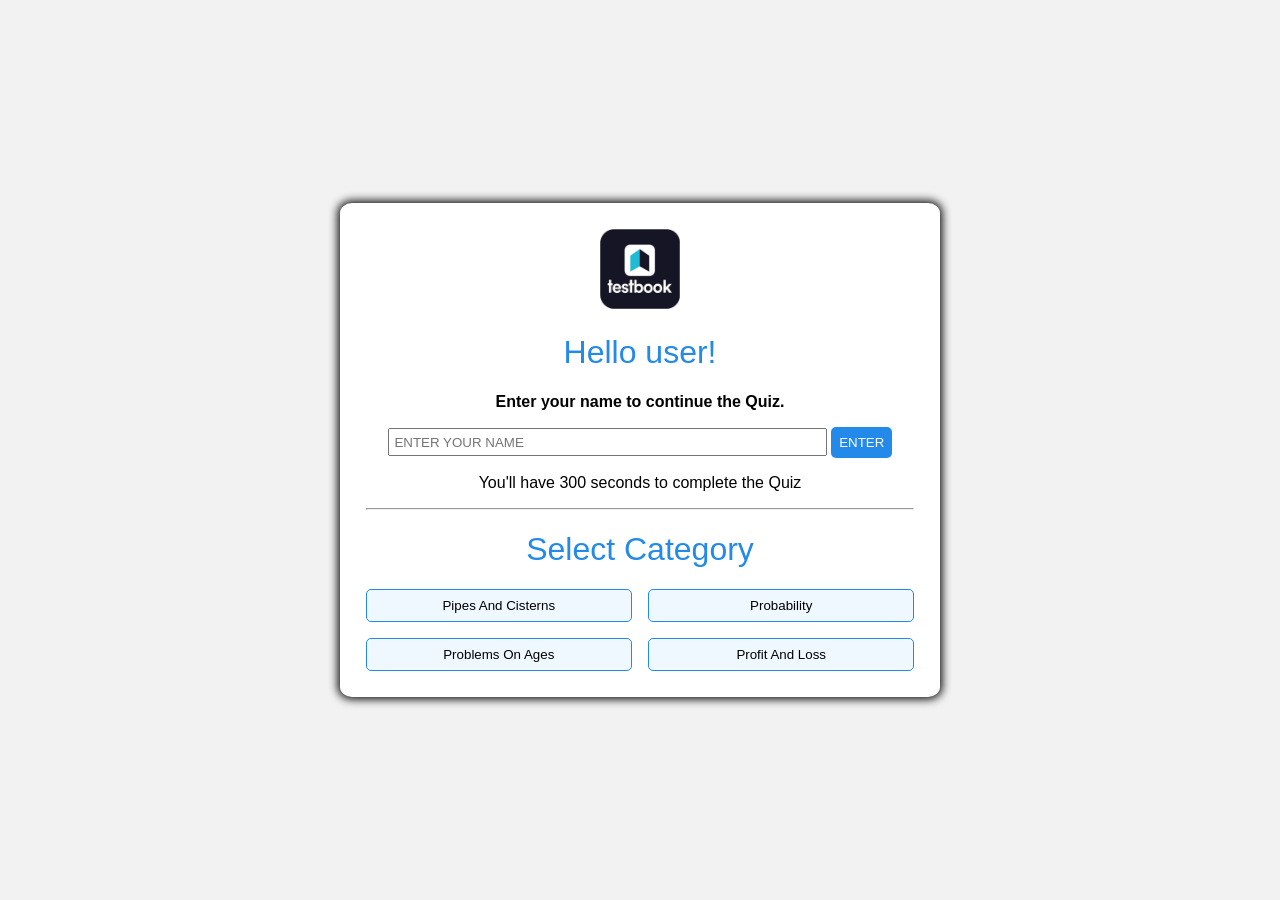
<file: index.html>
<!DOCTYPE html>
<html lang="en">

<head>
    <meta charset="UTF-8">
    <meta http-equiv="X-UA-Compatible" content="IE=edge">
    <meta name="viewport" content="width=device-width, initial-scale=1.0">
    <title>Quiz App</title>
    <link rel="stylesheet" href="style.css">
    <script defer src="script.js"></script>
</head>

<body>
    <div id="main-container">


        <div id="user-input-container">

            <div id="user-details">
                <img id="logo" src="testbook.png" alt="logo img">
                <h1>Hello user!</h1>
                <p><b>Enter your name to continue the Quiz.</b></p>
                <form action="">
                <input type="text" placeholder="ENTER YOUR NAME" style="width: 80%; padding: 0.3rem;" id="user_name">
                <input type="submit" id="name-btn" value="ENTER">
                </form>
                <p>You'll have 300 seconds to complete the Quiz</p>
                <hr>
            </div>
            <div id="category">
                <h1>Select Category</h1>
                <div id="category-btn-container">
                    <button class="category-btn" id="category1">Pipes And Cisterns</button>
                    <button class="category-btn" id="category2">Probability</button>
                    <button class="category-btn" id="category3">Problems On Ages</button>
                    <button class="category-btn" id="category4">Profit And Loss</button>
                </div>
            </div>

        </div>


        <div id="question-container">

            <div id="question-header-container">
                <p id="category-name">Category name</p>
                <div id="timer-score-container">
                    <span id="timer-container">000</span>
                    <span>SCORE: <b id="score-container">0</b></span>
                </div>
            </div>
            <div id="question-box">
                <p id="question-number">0/0</p>
                <p id="question">Lorem ipsum dolor sit amet consectetur adipisicing elit. Aperiam nesciunt laboriosam
                    quasi.</p>
            </div>
            <div id="answer-box">
                <div id="answer-btn-container">
                    <button class="answer-btn" type="submit">Answer 1</button>
                    <button class="answer-btn" type="submit">Answer 2</button>
                    <button class="answer-btn" type="submit">Answer 3</button>
                    <button class="answer-btn" type="submit">Answer 4</button>
                </div>
                <div id="next-btn-container">
                    <button id="next-btn">Next Question</button>
                </div>
            </div>

        </div>


        <div id="result-container">

            <h1>Quiz Result</h1>
            <p><b id="name-container">XYZ</b> your result is:</p>
            <p>Total Time Taken: <b id="time-taken-container">0</b> seconds</p>
            <p>Total Question: <b>10</b></p>
            <p>Attempt: <b id="attempt-container">0</b></p>
            <p>Correct: <b id="correct-container">0</b></p>
            <p>Wrong: <b id="wrong-container">0</b></p>
            <p>Percentage: <b id="percentage-container">0</b>%</p>

            <div id="result-btn-container">
                <button class="result-btn" id="try-btn" type="submit">Try Again</button>
                <button class="result-btn" id="home-btn" type="submit">Go To Home</button>
            </div>

        </div>
        

    </div>
</body>

</html>
</file>
<file: style.css>
*,*::before,*::after {
    box-sizing: border-box;
    font-family: 'Franklin Gothic Medium', 'Arial Narrow', Arial, sans-serif;
}

:root{
    --primary-color: rgb(36, 138, 233);
}

body{
    background-color: #f2f2f2;
    height: 100vh;
    width: 100vw;
    padding: 0;
    margin: 0;
    display: flex;
    justify-content: center;
    align-items: center;
    text-align: center;
}

#main-container{
    /* border: 2px solid #000; */
    box-shadow: 0 0 10px 2px #000;
    padding: 2%;
    background-color: #fff;
    border-radius: 2%;
    width: 100%;
    max-width: 600px;
    position: relative;
}

#logo{
    width: 5rem;
    height: auto;
}

#question{
height: 4rem;    
}

h1{
    color: var(--primary-color);
    font-weight: 400;
}

#name-btn,.result-btn,#next-btn{
    background-color: var(--primary-color);
    color: #fff;
    padding: 0.5rem;
    border: none;
    border-radius: 5px;
    cursor: pointer;
}

#next-btn{
    position: absolute;
    left: 252px;
    top: 395px;
}

#category-btn-container{
    display: grid;
    grid-template-columns: 1fr 1fr;
    gap: 1rem;
}

.category-btn{
    border: var(--primary-color) solid 1px;
    padding: 3%;
    background-color: aliceblue;
    border-radius: 5px;
    cursor: pointer;
}

#timer-score-container{
    display: flex;
    justify-content: space-between;
    padding: 1rem;
    align-items: center;
}

#timer-container{
    font-size: 1.2rem;
    font-weight: bold;
    color: var(--primary-color);
    border: var(--primary-color) solid 0.2rem;
    border-radius: 50%;
    display: inline-block;
    padding: 0.2rem;
}

#question-box{
    border: #000 solid 1px;
    border-radius: 5px;
    position: relative;
    padding: 3%;
}

#question-number{
    font-size: 1.5rem;
    font-weight: bold;
    color: var(--primary-color);
    border: var(--primary-color) solid 0.2rem;
    border-radius: 50%;
    display: inline-block;
    padding: 0.3rem;
    position: absolute;
    top: -50px;
    right: 235px;
    background-color: #fff;
}

#answer-btn-container{
    display: grid;
    grid-template-columns: 1fr 1fr;
    gap: 1rem;
    padding: 5%;
}

.answer-btn{
    border: var(--primary-color) solid 1px;
    padding: 3%;
    background-color: #fff;
    border-radius: 5px;
    cursor: pointer;
}

/* defining classes to add dynamically to html elements */
.correct{
    /* adds green color to correct answer */
    background-color: rgb(20, 240, 79);
}

.wrong{
    /* adds red color to wrong answer */
    background-color: rgb(240, 20, 79);
    color: white;
}

.hide{
    /* hides the element */
    display: none;
}

.correctBoxShadow{
    /* adds green color to main container when answer is right */
    box-shadow: 0 0 10px 2px rgb(20, 240, 79);
}

.wrongBoxShadow{
    /* adds red color to main container when answer is wrong */
    box-shadow: 0 0 10px 2px rgb(240, 20, 79);
}
</file>
